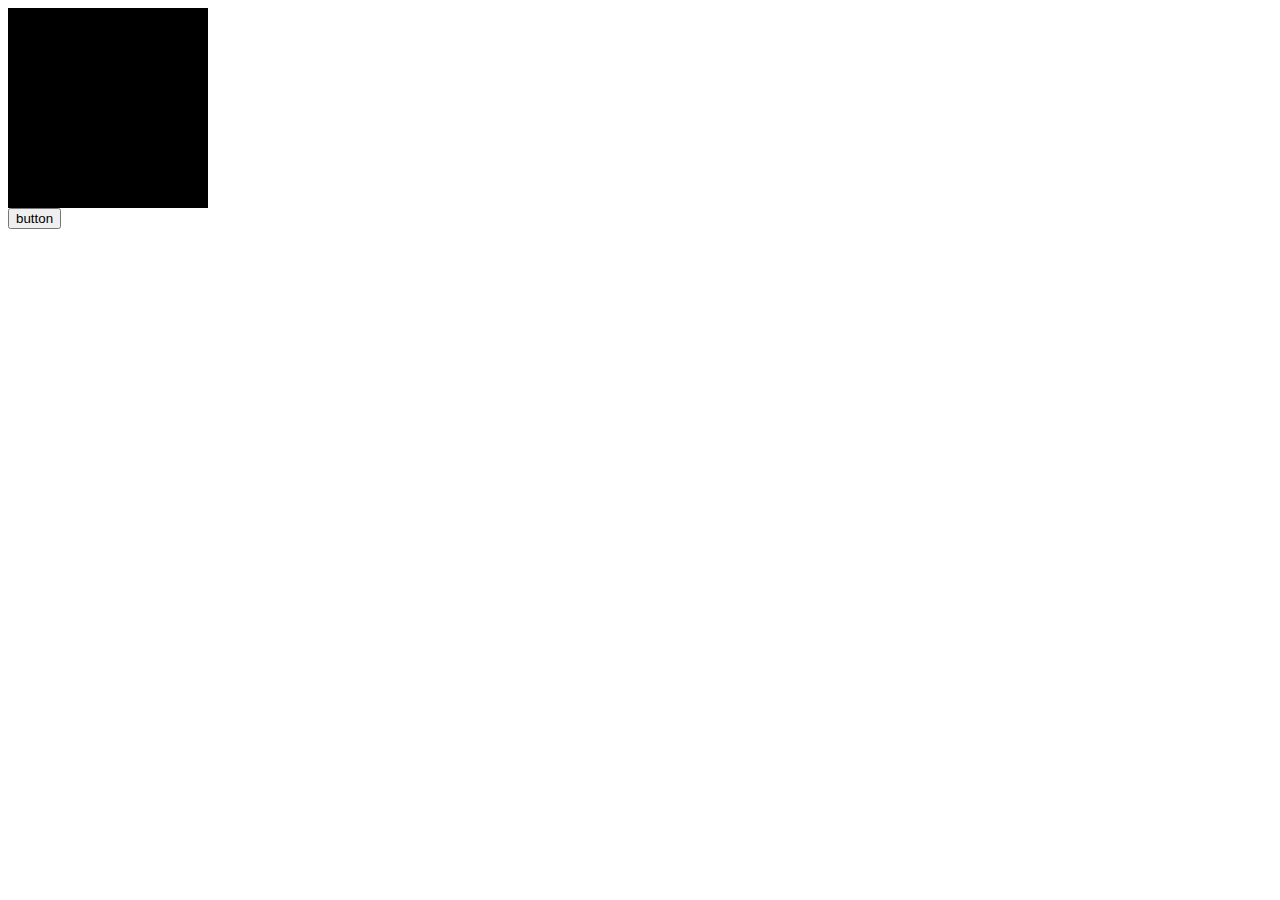
<file: lesson-5/index.html>
<!DOCTYPE html>
<html lang="en">
<head>
    <meta charset="UTF-8">
    <meta http-equiv="X-UA-Compatible" content="IE=edge">
    <meta name="viewport" content="width=device-width, initial-scale=1.0">
    <title>Document</title>
</head>
<body>
    <div class="box"></div>

    <button class="btn" type="button" id="button" title="button">button</button>
</body>
<script src="./main.js"></script>
</html>
</file>
